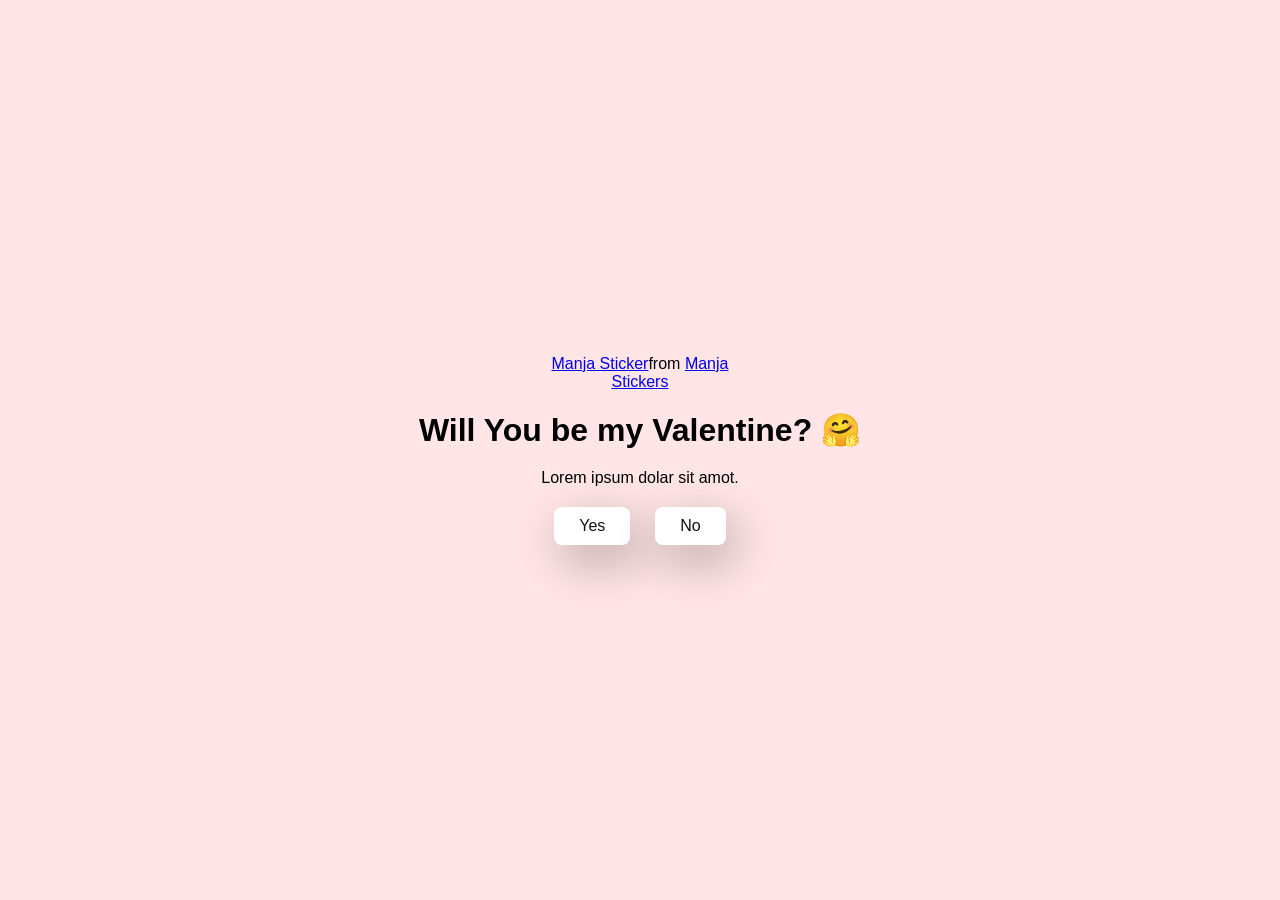
<file: index.html>
<!DOCTYPE html>
<html lang="en">
<head>
    <meta charset="UTF-8">
    <meta name="viewport" content="width=device-width, initial-scale=1.0">
    <title>Ask Her Out</title>

    <link rel="stylesheet" href="./style.css"/>
</head>
<body>
    <div class="container">
        <div class="tenor-gif-embed" data-postid="22885016" data-share-method="host" data-aspect-ratio="1.04918" data-width="100%"><a href="https://tenor.com/view/manja-gif-22885016">Manja Sticker</a>from <a href="https://tenor.com/search/manja-stickers">Manja Stickers</a></div> <script type="text/javascript" async src="https://tenor.com/embed.js"></script>
        <h1>Will You be my Valentine? 🤗</h1>
        <p>Lorem ipsum dolar sit amot.</p>
        <div class="btn">
            <a href="yes.html">Yes</a>
            <a href="no1.html">No</a>
        </div>
    </div>
</body>
</html>
</file>
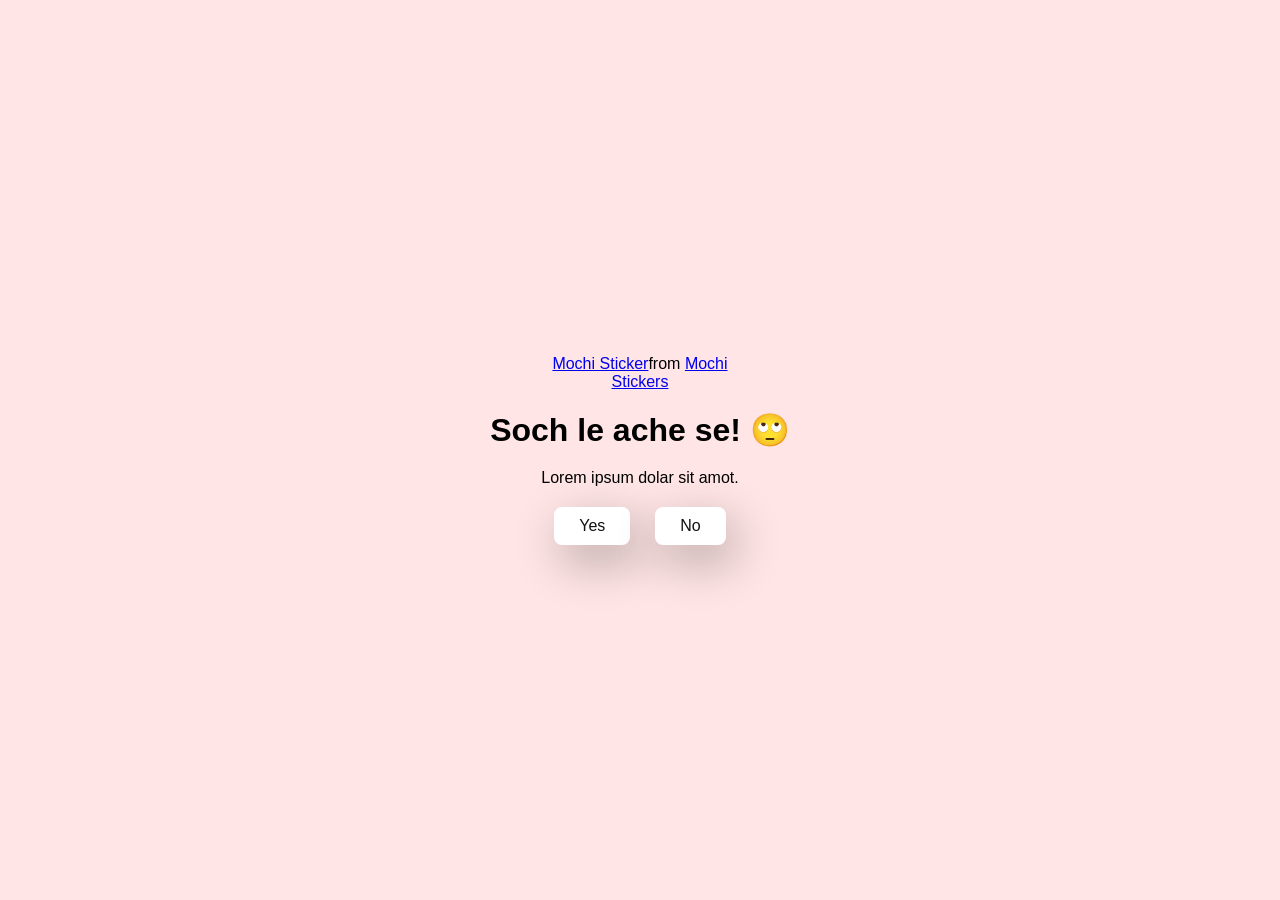
<file: no1.html>
<!DOCTYPE html>
<html lang="en">
<head>
    <meta charset="UTF-8">
    <meta name="viewport" content="width=device-width, initial-scale=1.0">
    <title>Ask Her Out</title>

    <link rel="stylesheet" href="./style.css"/>
</head>
<body>
    <div class="container">
        <div class="tenor-gif-embed" data-postid="22050818" data-share-method="host" data-aspect-ratio="1" data-width="100%"><a href="https://tenor.com/view/mochi-gif-22050818">Mochi Sticker</a>from <a href="https://tenor.com/search/mochi-stickers">Mochi Stickers</a></div> <script type="text/javascript" async src="https://tenor.com/embed.js"></script>
        <h1>Soch le ache se! 🙄</h1>
        <p>Lorem ipsum dolar sit amot.</p>
        <div class="btn">
            <a href="yes.html">Yes</a>
            <a href="no2.html">No</a>
        </div>
    </div>
</body>
</html>
</file>
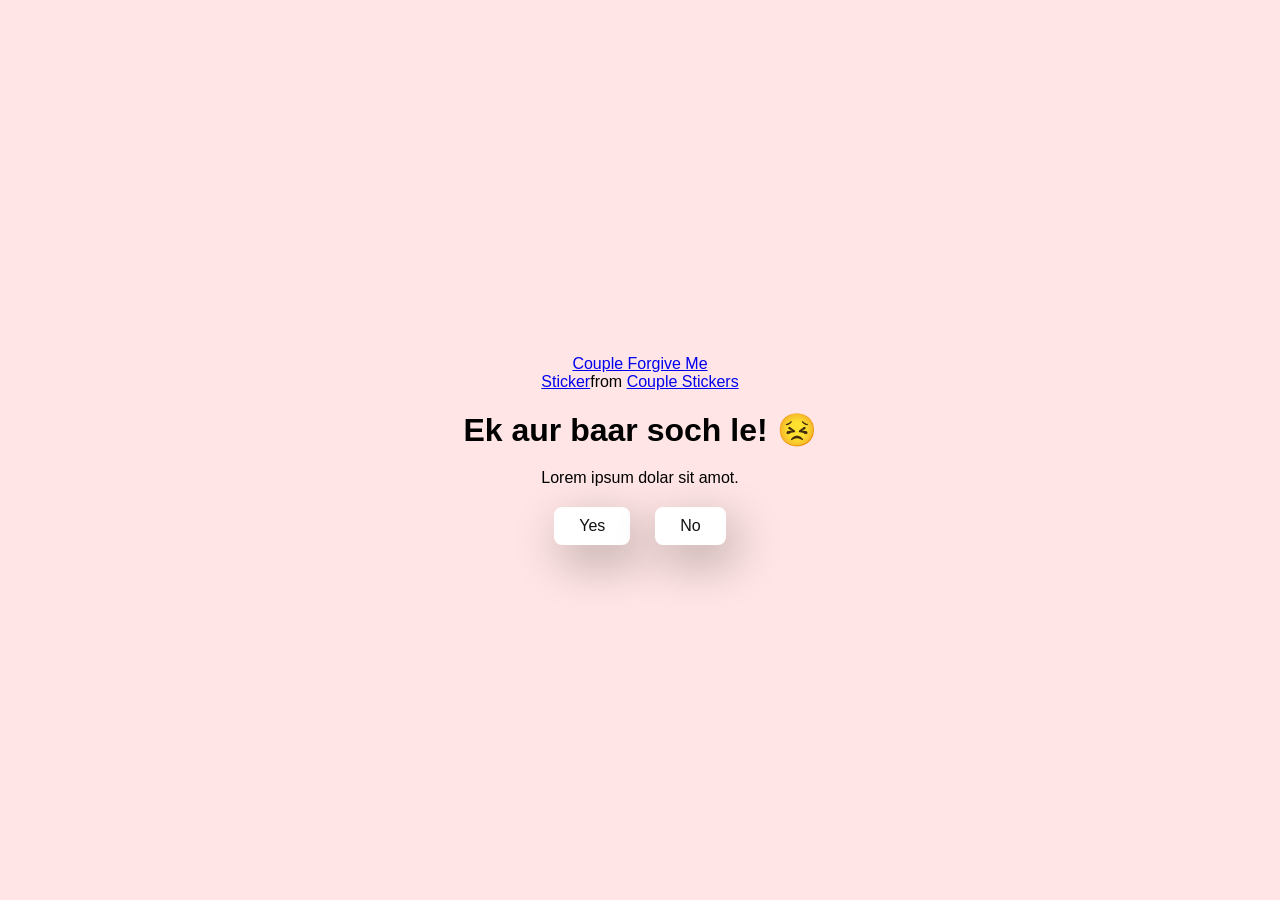
<file: no2.html>
<!DOCTYPE html>
<html lang="en">
<head>
    <meta charset="UTF-8">
    <meta name="viewport" content="width=device-width, initial-scale=1.0">
    <title>Ask Her Out</title>

    <link rel="stylesheet" href="./style.css"/>
</head>
<body>
    <div class="container">
        <div class="tenor-gif-embed" data-postid="15195810" data-share-method="host" data-aspect-ratio="1" data-width="100%"><a href="https://tenor.com/view/couple-forgive-me-asking-for-forgiveness-begging-crying-gif-15195810">Couple Forgive Me Sticker</a>from <a href="https://tenor.com/search/couple-stickers">Couple Stickers</a></div> <script type="text/javascript" async src="https://tenor.com/embed.js"></script>
        <h1>Ek aur baar soch le! 😣</h1>
        <p>Lorem ipsum dolar sit amot.</p>
        <div class="btn">
            <a href="yes.html">Yes</a>
            <a href="no3.html">No</a>
        </div>
    </div>
</body>
</html>
</file>
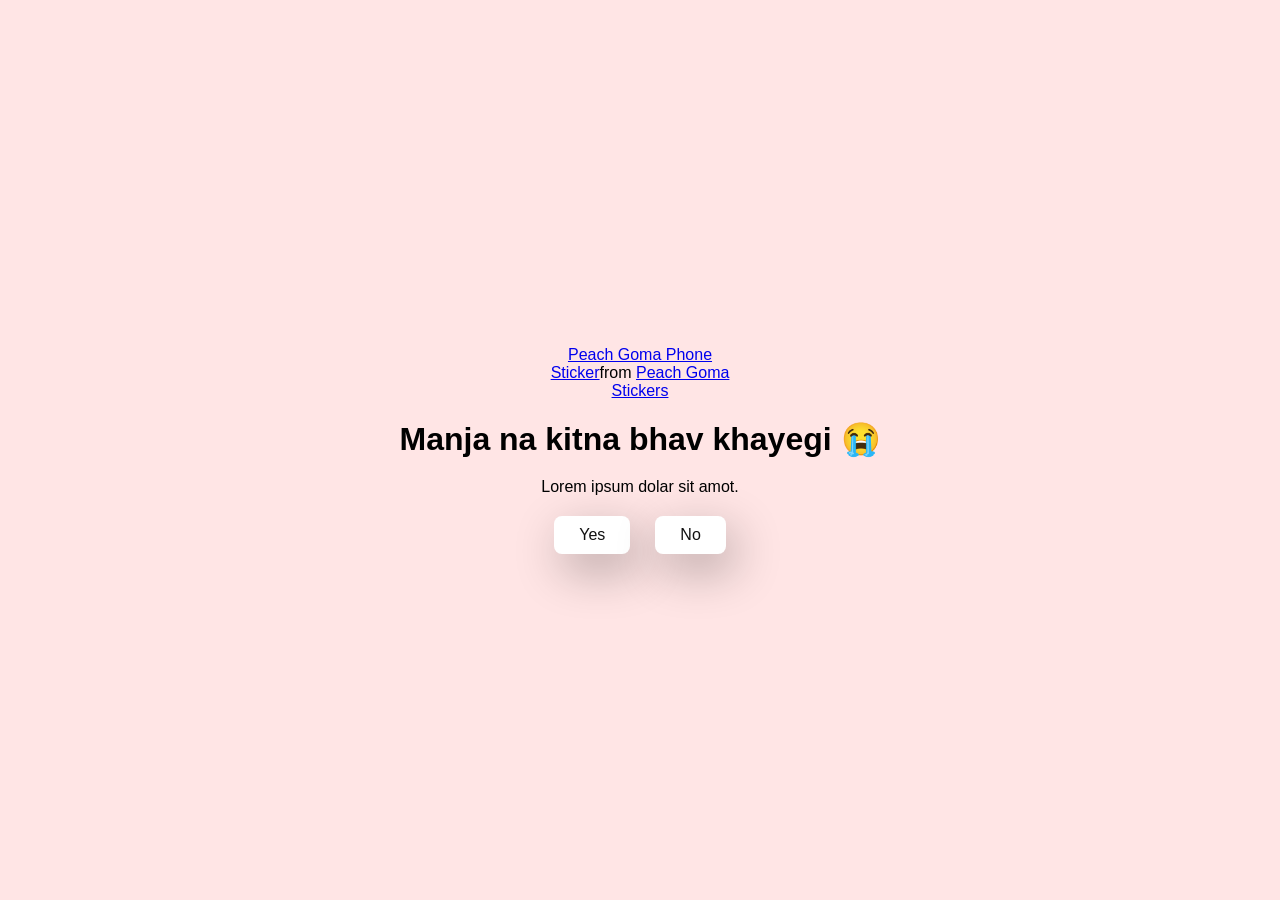
<file: no3.html>
<!DOCTYPE html>
<html lang="en">
<head>
    <meta charset="UTF-8">
    <meta name="viewport" content="width=device-width, initial-scale=1.0">
    <title>Ask Her Out</title>

    <link rel="stylesheet" href="./style.css"/>
</head>
<body>
    <div class="container">
        <div class="tenor-gif-embed" data-postid="15974530976611222074" data-share-method="host" data-aspect-ratio="1.25962" data-width="100%"><a href="https://tenor.com/view/peach-goma-phone-gif-15974530976611222074">Peach Goma Phone Sticker</a>from <a href="https://tenor.com/search/peach+goma-stickers">Peach Goma Stickers</a></div> <script type="text/javascript" async src="https://tenor.com/embed.js"></script>
        <h1>Manja na kitna bhav khayegi 😭</h1>
        <p>Lorem ipsum dolar sit amot.</p>
        <div class="btn">
            <a href="yes.html">Yes</a>
            <a href="#" id="move-random">No</a>
        </div>
    </div>

    <script src="./script.js"></script>
</body>
</html>
</file>
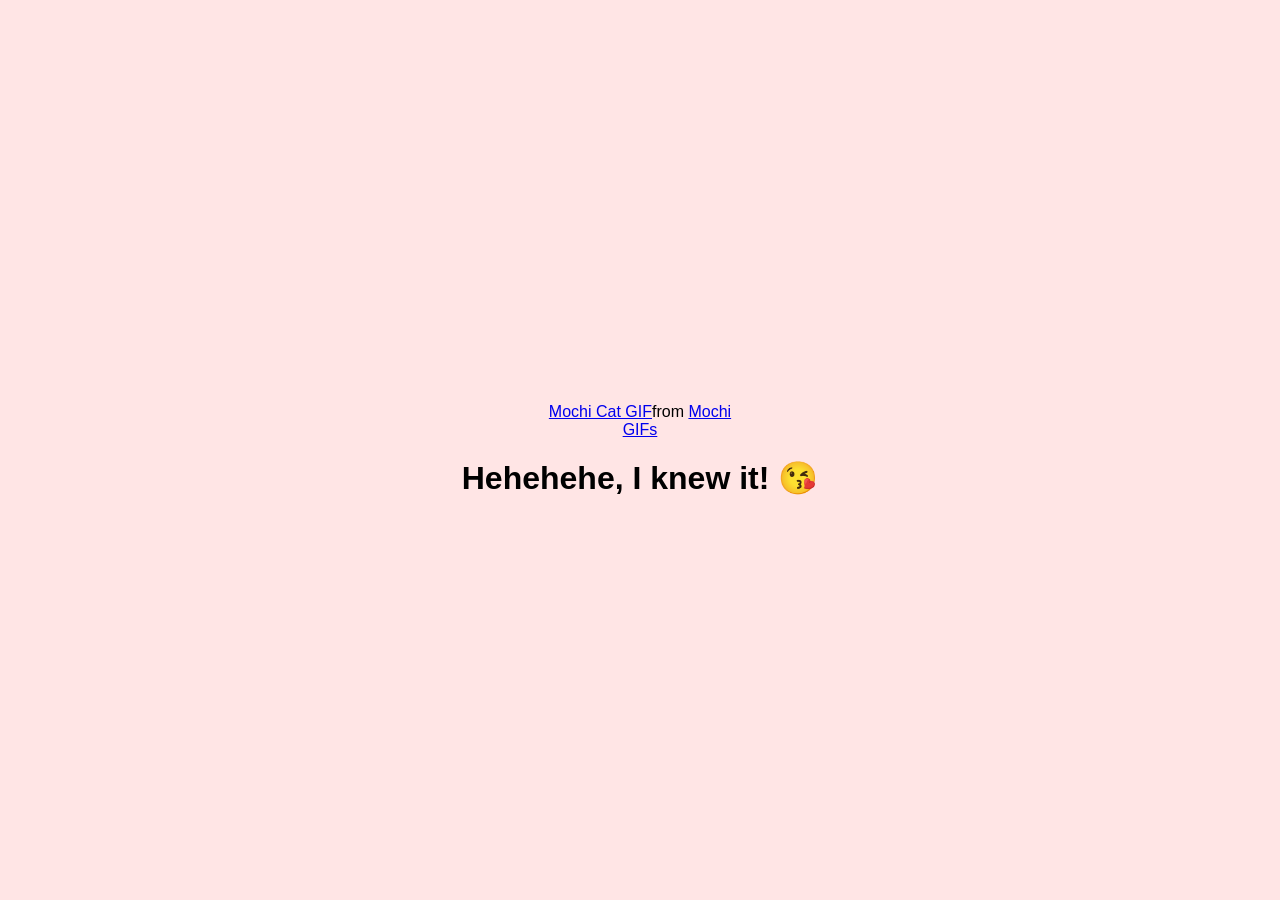
<file: yes.html>
<!DOCTYPE html>
<html lang="en">
<head>
    <meta charset="UTF-8">
    <meta name="viewport" content="width=device-width, initial-scale=1.0">
    <title>Ask Her Out</title>

    <link rel="stylesheet" href="./style.css"/>
</head>
<body>
    <div class="container">
        <div class="tenor-gif-embed" data-postid="253027946666209433" data-share-method="host" data-aspect-ratio="1.37853" data-width="100%"><a href="https://tenor.com/view/mochi-cat-mochi-and-goma-goma-and-peach-mochi-mochi-peach-cat-gif-gif-253027946666209433">Mochi Cat GIF</a>from <a href="https://tenor.com/search/mochi-gifs">Mochi GIFs</a></div> <script type="text/javascript" async src="https://tenor.com/embed.js"></script>
        <h1>Hehehehe, I knew it! 😘</h1>
        
        
    </div>
</body>
</html>
</file>
<file: style.css>
*{
    margin: 0;
    padding: 0;
    box-sizing: border-box;
    font-family: sans-serif;
}
body{
    width: 100%;
    min-height: 100vh;
    display: flex;
    justify-content: center;
    align-items: center;
    background-color: #ffe5e5;
}

.container{
    display: flex;
    flex-direction: column;
    text-align: center;
    align-items: center;
    gap: 20px;
    max-width: 500px;
    margin: 20px;
}

.container .tenor-gif-embed{
    max-width: 200px;
}


.container .btn{
    display: flex;
    gap: 25px;
}

.btn a {
    text-decoration: none;
    color: #111;
    background: #fff;
    padding: 10px 25px;
    border-radius: 8px;
    box-shadow: 0.5rem 1rem 3rem hsl(0, 0%, 0%, 0.3);
}
</file>
